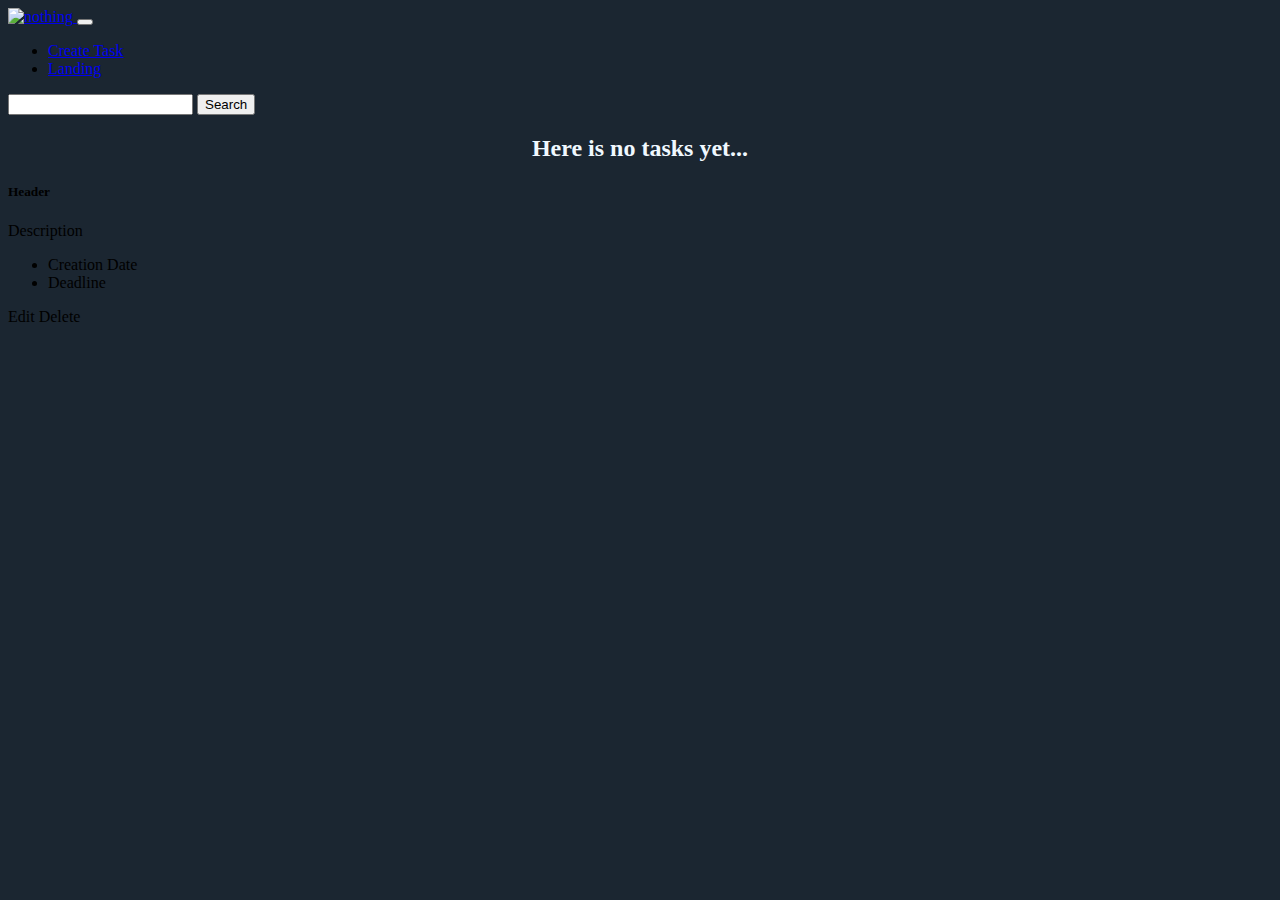
<file: spring-web-taskmanager/target/classes/templates/index.html>
<!DOCTYPE HTML>
<html xmlns:th="http://www.thymeleaf.org">
<head>
    <title>Tasks</title>
    <meta http-equiv="Content-Type" content="text/html; charset=UTF-8"/>

    <link href="https://cdn.jsdelivr.net/npm/bootstrap@5.2.0/dist/css/bootstrap.min.css"
          rel="stylesheet"
          integrity="sha384-gH2yIJqKdNHPEq0n4Mqa/HGKIhSkIHeL5AyhkYV8i59U5AR6csBvApHHNl/vI1Bx"
          crossorigin="anonymous">
</head>
    <body style="background-color: #1B2631">
        <nav class="navbar navbar-expand-lg bg-light">
            <div class="container-fluid">
                <a class="navbar-brand" href="/tasks">
                    <img th:src="@{/images/logo.png}" alt="nothing" width="30" height="30">
                </a>
                <button class="navbar-toggler" type="button" data-bs-toggle="collapse" data-bs-target="#navbarSupportedContent"
                        aria-controls="navbarSupportedContent" aria-expanded="false" aria-label="Toggle navigation">
                    <span class="navbar-toggler-icon"></span>
                </button>
                <div class="collapse navbar-collapse" id="navbarSupportedContent">
                    <ul class="navbar-nav me-auto mb-2 mb-lg-0">
                        <li class="nav-item">
                            <a class="nav-link active" aria-current="page" href="/tasks/create">Create Task</a>
                        </li>
                        <li class="nav-item">
                            <a class="nav-link active" aria-current="page" href="/">Landing</a>
                        </li>
                    </ul>
                    <form th:action="@{/tasks}" class="d-flex" method="get">
                        <input class="form-control me-2" name="keyword" id="keyword" type="text" th:value="*{keyword}" aria-label="Search">
                        <button class="btn btn-outline-success" type="submit">Search</button>
                    </form>
                </div>
            </div>
        </nav>

        <div th:if="${tasks.isEmpty()}" style="color: aliceblue">
            <h2>
                <center>Here is no tasks yet...</center>
            </h2>
        </div>

            <div class="row row-cols-2 row-cols-lg-6 row-cols-md-3 mx-2">
                <th:block th:each="task : ${tasks}">
                    <div class="card text-dark bg-warning mx-2 my-3" style="width: 17rem;">
                        <div class="card-body bg-warning">
                            <h5 class="card-title" th:text="${task.getHeader()}">Header</h5>
                            <p class="card-text" th:text="${task.getDescription()}">Description</p>
                        </div>
                        <ul class="list-group list-group-flush bg-warning">
                            <li class="list-group-item bg-warning" th:text="${task.getCreationDate()}">Creation Date</li>
                            <li class="list-group-item bg-warning" th:text="${task.getDeadLine()}">Deadline</li>
                        </ul>
                        <div class="card-body bg-warning">
                            <a class="btn btn-primary" th:href="@{/tasks/update/{id}(id=${task.getId()})}" role="button">Edit</a>
                            <a class="btn btn-danger" th:href="@{/tasks/delete/{id}(id=${task.getId()})}" role="button">Delete</a>
                        </div>
                    </div>
                </th:block>
            </div>
    </body>
</html>
</file>
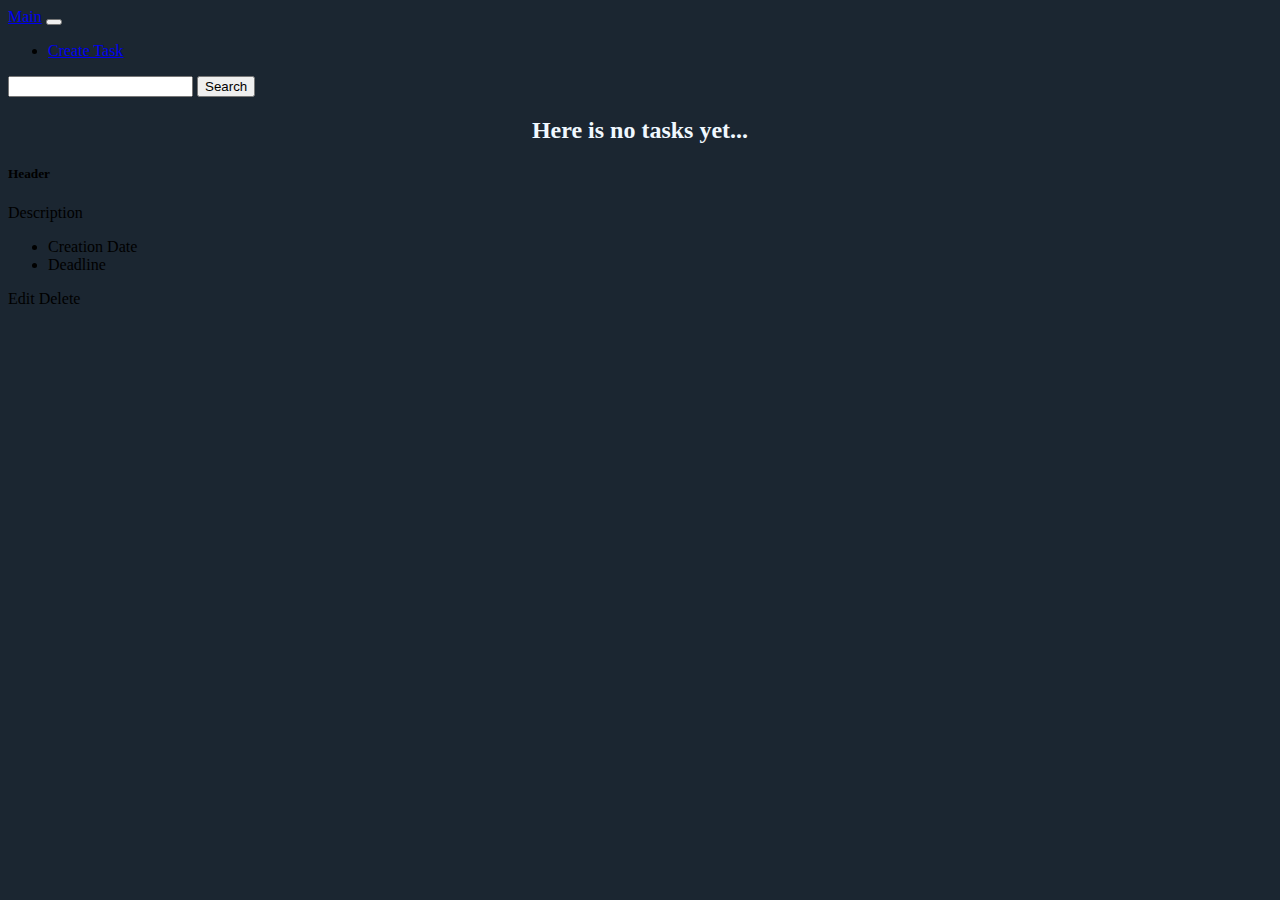
<file: spring-web-taskmanager/src/main/resources/templates/index.html>
<!DOCTYPE HTML>
<html xmlns:th="http://www.w3.org/1999/xhtml.org">
<head>
    <title>Tasks</title>
    <meta http-equiv="Content-Type" content="text/html; charset=UTF-8"/>

    <link href="https://cdn.jsdelivr.net/npm/bootstrap@5.2.0/dist/css/bootstrap.min.css"
          rel="stylesheet"
          integrity="sha384-gH2yIJqKdNHPEq0n4Mqa/HGKIhSkIHeL5AyhkYV8i59U5AR6csBvApHHNl/vI1Bx"
          crossorigin="anonymous">
</head>
    <body style="background-color: #1B2631">
        <nav class="navbar navbar-expand-lg bg-light">
            <div class="container-fluid">
                <a class="navbar-brand" href="/tasks">Main</a>
                <button class="navbar-toggler" type="button" data-bs-toggle="collapse" data-bs-target="#navbarSupportedContent"
                        aria-controls="navbarSupportedContent" aria-expanded="false" aria-label="Toggle navigation">
                    <span class="navbar-toggler-icon"></span>
                </button>
                <div class="collapse navbar-collapse" id="navbarSupportedContent">
                    <ul class="navbar-nav me-auto mb-2 mb-lg-0">
                        <li class="nav-item">
                            <a class="nav-link active" aria-current="page" href="/tasks/create">Create Task</a>
                        </li>
                    </ul>
                    <form th:action="@{/tasks}" class="d-flex" method="get">
                        <input class="form-control me-2" name="keyword" id="keyword" type="text" th:value="*{keyword}" aria-label="Search">
                        <button class="btn btn-outline-success" type="submit">Search</button>
                    </form>
                </div>
            </div>
        </nav>

        <div th:if="${tasks.isEmpty()}" style="color: aliceblue">
            <h2>
                <center>Here is no tasks yet...</center>
            </h2>
        </div>

            <div class="row row-cols-2 row-cols-lg-6 row-cols-md-3 mx-2">
                <th:block th:each="task : ${tasks}">
                    <div class="card text-dark bg-warning mx-2 my-3" style="width: 17rem;">
                        <div class="card-body bg-warning">
                            <h5 class="card-title" th:text="${task.getHeader()}">Header</h5>
                            <p class="card-text" th:text="${task.getDescription()}">Description</p>
                        </div>
                        <ul class="list-group list-group-flush bg-warning">
                            <li class="list-group-item bg-warning" th:text="${task.getCreationDate()}">Creation Date</li>
                            <li class="list-group-item bg-warning" th:text="${task.getDeadLine()}">Deadline</li>
                        </ul>
                        <div class="card-body bg-warning">
                            <a class="btn btn-primary" th:href="@{/tasks/update/{id}(id=${task.getId()})}" role="button">Edit</a>
                            <a class="btn btn-danger" th:href="@{/tasks/delete/{id}(id=${task.getId()})}" role="button">Delete</a>
                        </div>
                    </div>
                </th:block>
            </div>
    </body>
</html>
</file>
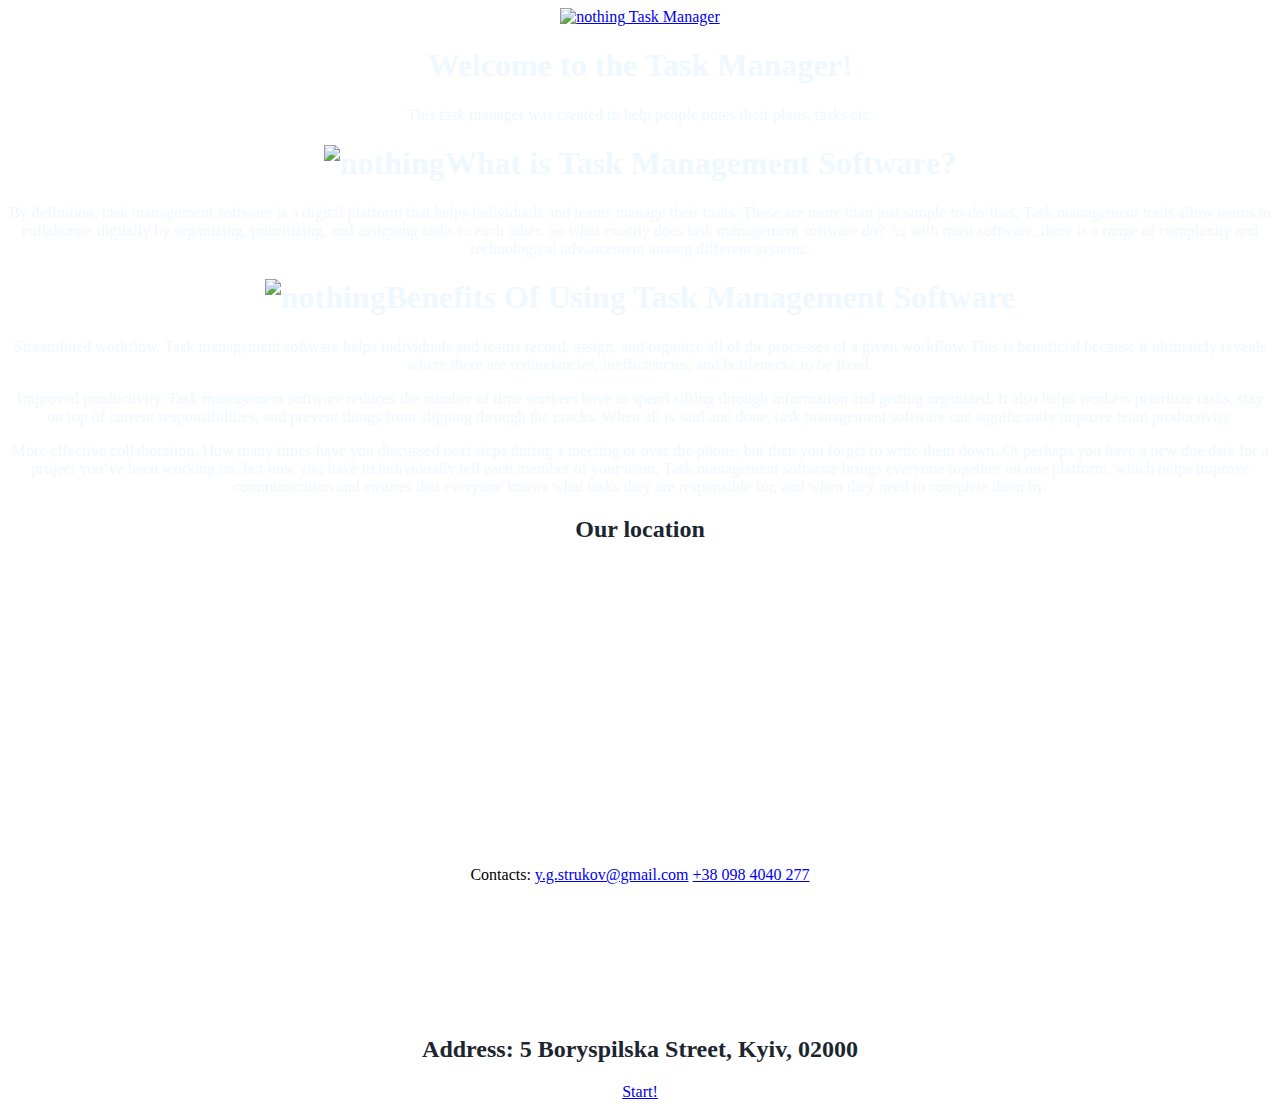
<file: spring-web-taskmanager/target/classes/templates/welcome.html>
<!DOCTYPE html>
<html lang="en" xmlns:th="http://www.thymeleaf.org">
<head th:fragment="head">
    <meta charset="UTF-8">
    <title>Welcome!</title>
    <link href="https://cdn.jsdelivr.net/npm/bootstrap@5.2.0/dist/css/bootstrap.min.css"
          rel="stylesheet"
          integrity="sha384-gH2yIJqKdNHPEq0n4Mqa/HGKIhSkIHeL5AyhkYV8i59U5AR6csBvApHHNl/vI1Bx"
          crossorigin="anonymous">
    <style>
        h1 {text-align: center;}
        p {text-align: center;}
        div {text-align: center;}
         .footer {
             position: fixed;
             left: 0;
             bottom: 0;
             width: 100%;
             background-color: white;
             color: white;
             text-align: center;
         }
    </style>
    <link th:href="@{/css/style.css}" rel="stylesheet">
</head>
    <body style="color: #1B2631">
        <nav class="navbar bg-light">
            <div class="container-fluid">
                <a class="navbar-brand" href="/tasks">
                    <img th:src="@{/images/logo.png}" alt="nothing" width="30" height="30">
                    Task Manager
                </a>
            </div>
        </nav>

<!--        <img th:src = "@{/images/background.jpg}" />-->

        <div class="position-absolute top-50 start-50 translate-middle mb-3">
            <div class="main-text box">
            <h1 style="color: aliceblue">Welcome to the Task Manager!</h1>
                <p style="color: aliceblue">This task manager was created to help people notes their plans, tasks etc.</p>
            </div>
            <div class="box">
                <h1 style="color: aliceblue"><img th:src="@{/images/help.png}" alt="nothing" width="30" height="30">What is Task Management Software?</h1>
                <p style="color: aliceblue">
                    By definition, task management software is a digital platform that helps individuals and teams manage their tasks. These are more than just simple to-do-lists.
                    Task management tools allow teams to collaborate digitally by organizing, prioritizing, and assigning tasks to each other.
                    So what exactly does task management software do? As with most software, there is a range of complexity and technological advancement among different systems.
                </p>
            </div>
            <div class="box">
                <h1 style="color: aliceblue"><img th:src="@{/images/star.png}" alt="nothing" width="30" height="30">Benefits Of Using Task Management Software </h1>
                <p style="color: aliceblue">
                    Streamlined workflow.
                    Task management software helps individuals and teams record, assign, and organize all of the processes of a given workflow.
                    This is beneficial because it ultimately reveals where there are redundancies, inefficiencies, and bottlenecks to be fixed.
                </p>
                <p style="color: aliceblue">
                    Improved productivity.
                    Task management software reduces the number of time workers have to spend sifting through information and getting organized.
                    It also helps workers prioritize tasks, stay on top of current responsibilities, and prevent things from slipping through the cracks.
                    When all is said and done, task management software can significantly improve team productivity.
                </p>
                <p style="color: aliceblue">
                    More effective collaboration. How many times have you discussed next steps during a meeting or over the phone, but then you forget to write them down.
                    Or perhaps you have a new due date for a project you’ve been working on, but now you have to individually tell each member of your team.
                    Task management software brings everyone together on one platform, which helps improve communication and ensures that everyone knows what tasks they are responsible for, and when they need to complete them by.
                </p>
            </div>
            <div class="box">
                <h2>Our location</h2>
                <div>
                    <iframe src="https://www.google.com/maps/embed?pb=!1m14!1m8!1m3!1d6222.475594389273!2d30.66885095672958!3d50.42713354577657!3m2!1i1024!2i768!4f13.1!3m3!1m2!1s0x40d4c5237c9e42e1%3A0x8b28c21d6ae95ddd![base64]!5e0!3m2!1sru!2sua!4v1665486948296!5m2!1sru!2sua" width="600" height="450" style="border:0;" allowfullscreen="" loading="lazy" referrerpolicy="no-referrer-when-downgrade"></iframe>                </div>
                <div>
                    <p>
                         <h2>
                            Address:
                            5 Boryspilska Street, Kyiv, 02000
                         </h2>
                    </p>
                </div>
            </div>
            <div class="mb-5">
                <a type="button" class="btn btn-light btn-lg" href="/tasks">Start!</a>
            </div>
        </div>
        <div class="footer">
            <p style="color: black;"> Contacts:
                <a href="https://mail.google.com/">y.g.strukov@gmail.com</a>
                <a href="https://web.telegram.org/">+38 098 4040 277</a>
            </p>
        </div>
    </body>
</html>
</file>
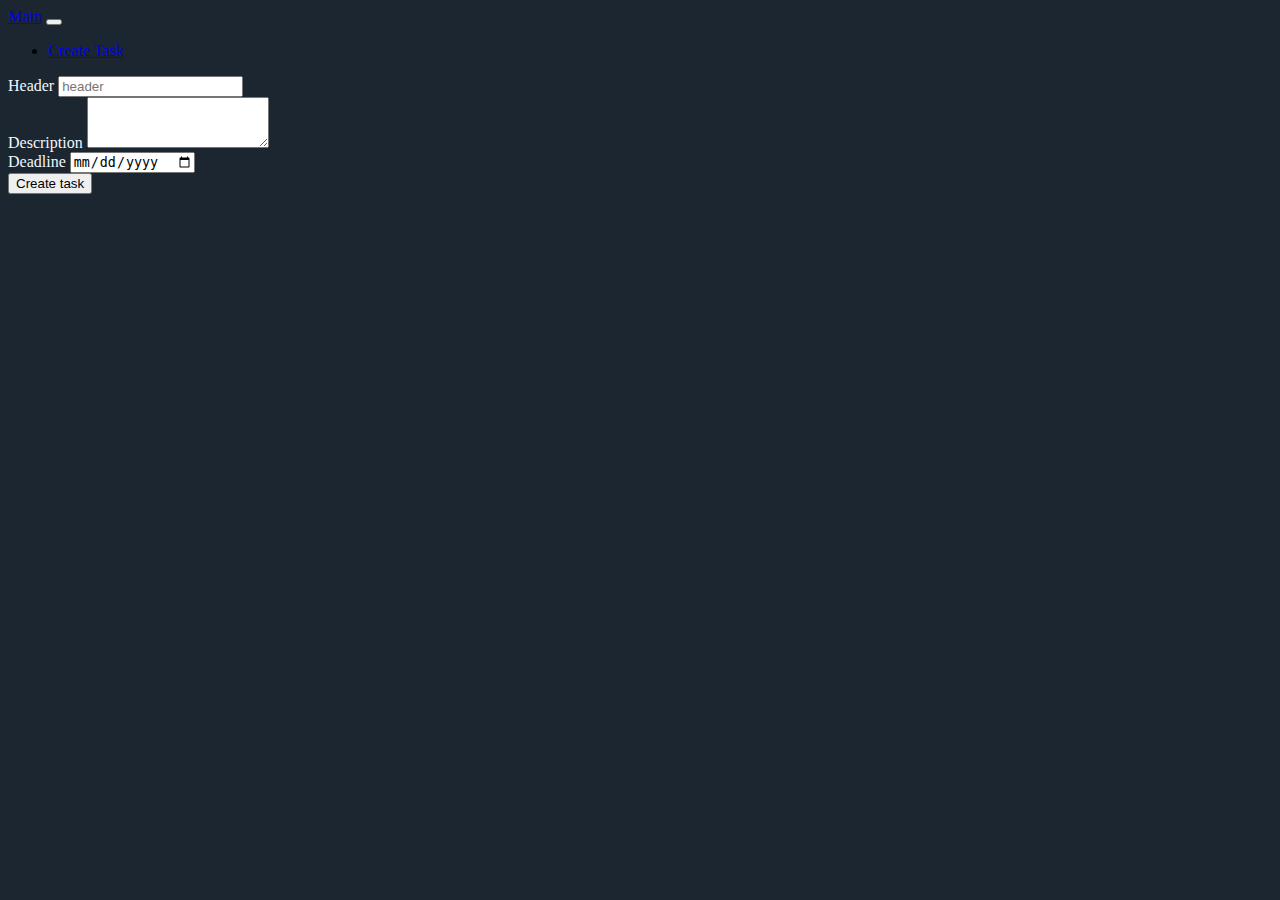
<file: spring-web-taskmanager/src/main/resources/templates/create.html>
<!DOCTYPE html>
<html lang="en" xmlns:th="http://www.w3.org/1999/xhtml.org">
<head>
    <meta charset="UTF-8">
    <title>Adding</title>
    <link href="https://cdn.jsdelivr.net/npm/bootstrap@5.2.0/dist/css/bootstrap.min.css"
          rel="stylesheet"
          integrity="sha384-gH2yIJqKdNHPEq0n4Mqa/HGKIhSkIHeL5AyhkYV8i59U5AR6csBvApHHNl/vI1Bx"
          crossorigin="anonymous">
</head>
    <body style="background-color: #1B2631">
        <nav class="navbar navbar-expand-lg bg-light">
            <div class="container-fluid">
                <a class="navbar-brand" href="/tasks">Main</a>
                <button class="navbar-toggler" type="button" data-bs-toggle="collapse" data-bs-target="#navbarSupportedContent"
                        aria-controls="navbarSupportedContent" aria-expanded="false" aria-label="Toggle navigation">
                    <span class="navbar-toggler-icon"></span>
                </button>
                <div class="collapse navbar-collapse" id="navbarSupportedContent">
                    <ul class="navbar-nav me-auto mb-2 mb-lg-0">
                        <li class="nav-item">
                            <a class="nav-link active" aria-current="page" href="/tasks/create">Create Task</a>
                        </li>
                    </ul>
                </div>
            </div>
        </nav>

        <div class="position-absolute top-50 start-50 translate-middle mb-3">
            <div class="p-3 mb-2 bg-dark text-white">
                <form action="#" th:action="@{/tasks/create}" th:object="${task}" method="post">
                    <div class="mb-3">
                        <label for="header" class="form-label" style="color: aliceblue">Header</label>
                        <input type="text" th:field="*{header}" class="form-control" id="header" placeholder="header">
                    </div>
                    <div class="mb-3">
                        <label for="description" class="form-label" style="color: aliceblue">Description</label>
                        <textarea type="text" class="form-control" th:field="*{description}" id="description" rows="3"></textarea>
                    </div>
                    <div class="mb-3">
                        <label for="deadline" class="form-label" style="color: aliceblue">Deadline</label>
                        <input type="date" class="form-control" id="deadline"
                               placeholder="deadline"
                               th:field="*{deadLine}"/>
                    </div>

                    <button type="submit" class="btn btn-primary">Create task</button>
                </form>
            </div>
        </div>
    </body>
</html>
</file>
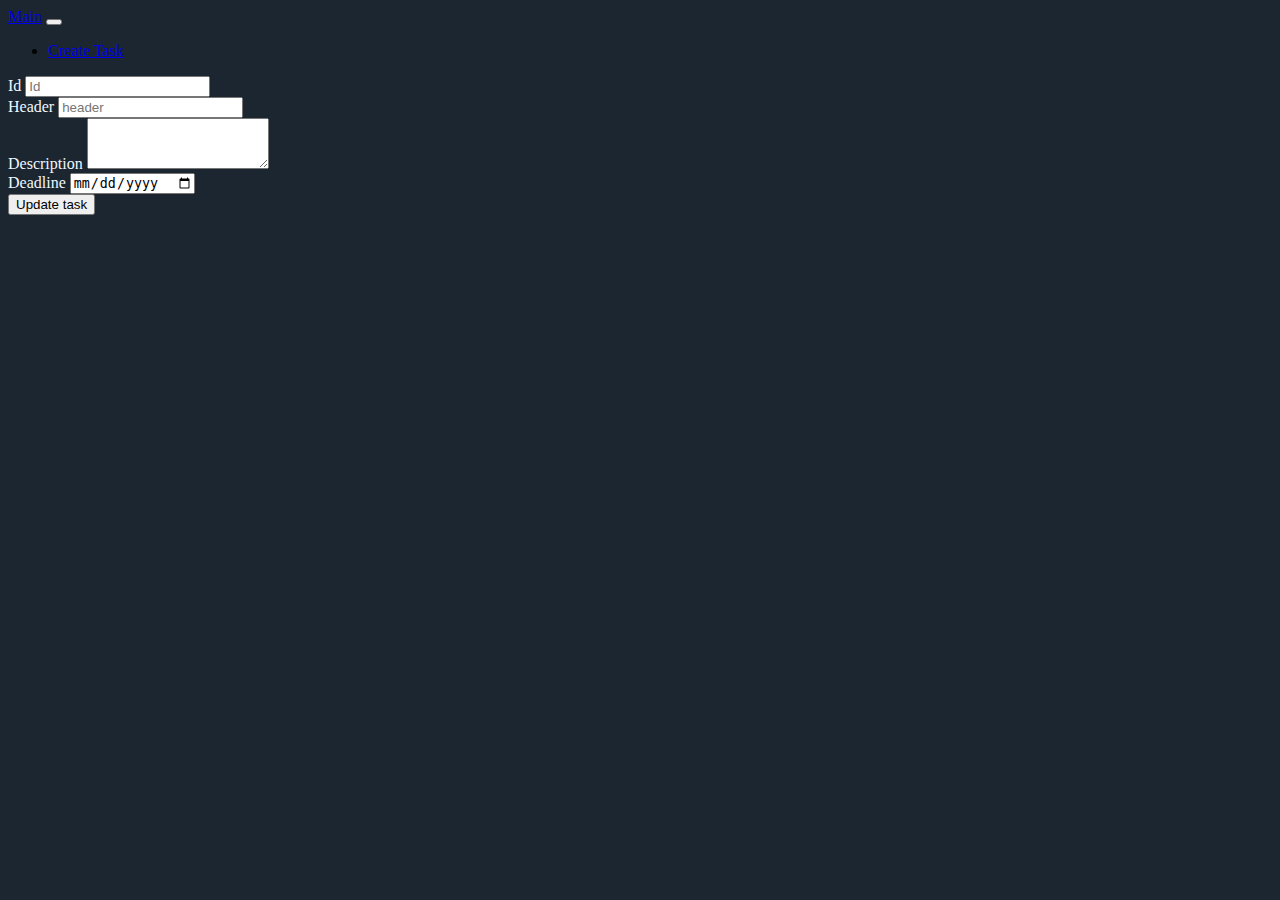
<file: spring-web-taskmanager/src/main/resources/templates/update.html>
<!DOCTYPE html>
<html lang="en" xmlns:th="http://www.w3.org/1999/xhtml.org">
<head>
    <meta charset="UTF-8">
    <title>Updating</title>
    <link href="https://cdn.jsdelivr.net/npm/bootstrap@5.2.0/dist/css/bootstrap.min.css"
          rel="stylesheet"
          integrity="sha384-gH2yIJqKdNHPEq0n4Mqa/HGKIhSkIHeL5AyhkYV8i59U5AR6csBvApHHNl/vI1Bx"
          crossorigin="anonymous">
</head>
    <body style="background-color: #1B2631">
        <nav class="navbar navbar-expand-lg bg-light">
            <div class="container-fluid">
                <a class="navbar-brand" href="/tasks">Main</a>
                <button class="navbar-toggler" type="button" data-bs-toggle="collapse" data-bs-target="#navbarSupportedContent"
                        aria-controls="navbarSupportedContent" aria-expanded="false" aria-label="Toggle navigation">
                    <span class="navbar-toggler-icon"></span>
                </button>
                <div class="collapse navbar-collapse" id="navbarSupportedContent">
                    <ul class="navbar-nav me-auto mb-2 mb-lg-0">
                        <li class="nav-item">
                            <a class="nav-link active" aria-current="page" href="/tasks/create">Create Task</a>
                        </li>
                    </ul>
                </div>
            </div>
        </nav>

        <div class="position-absolute top-50 start-50 translate-middle mb-3">
            <div class="p-3 mb-2 bg-dark text-white">
                <form action="#" th:action="@{/tasks/update}" th:object="${task}" method="post">
                    <div>
                        <label for="header" class="form-label" style="color: aliceblue">Id</label>
                        <input readonly="number" th:field="*{id}" class="form-control" id="id" placeholder="Id">
                    </div>
                    <div class="mb-3">
                        <label for="header" class="form-label" style="color: aliceblue">Header</label>
                        <input type="text" th:field="*{header}" class="form-control" id="header" placeholder="header">
                    </div>
                    <div class="mb-3">
                        <label for="description" class="form-label" style="color: aliceblue">Description</label>
                        <textarea type="text" class="form-control" th:field="*{description}" id="description" rows="3"></textarea>
                    </div>
                    <div class="mb-3">
                        <label for="deadline" class="form-label" style="color: aliceblue">Deadline</label>
                        <input type="date" class="form-control" id="deadline"
                               placeholder="deadline"
                               th:field="*{deadLine}"/>
                    </div>
                    <button type="submit" class="btn btn-success">Update task</button>
                </form>
            </div>
        </div>
    </body>
</html>
</file>
